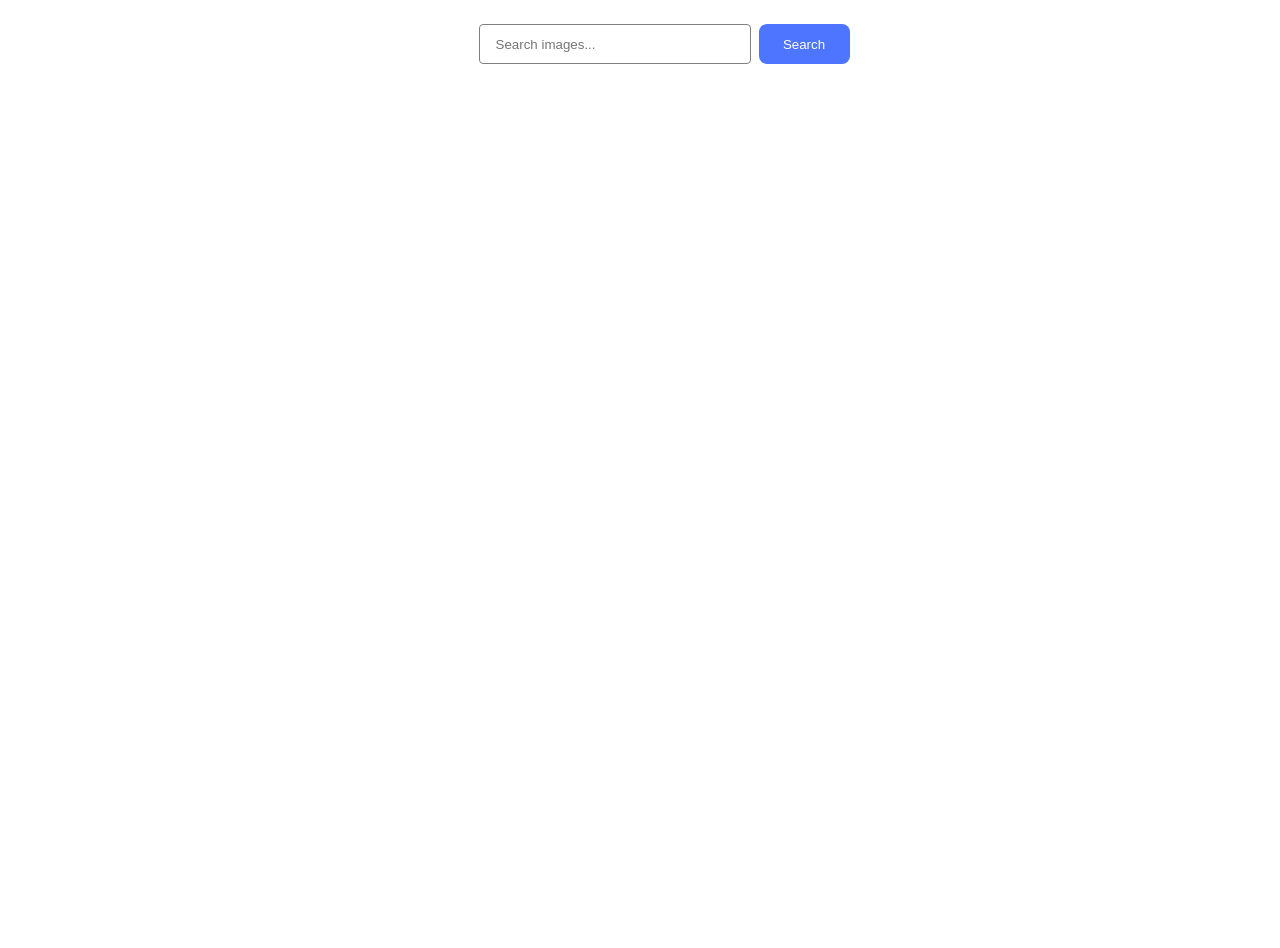
<file: src/index.html>
<!doctype html>
<html lang="uk">
  <head>
    <meta charset="UTF-8" />
    <meta name="viewport" content="width=device-width, initial-scale=1.0" />
    <title>Image Search</title>
    <link rel="stylesheet" href="./css/styles.css" />
  </head>
  <body>
    <form class="form">
      <input
        type="text"
        name="search-text"
        autocomplete="off"
        placeholder="Search images..."
      />
      <button type="submit">Search</button>
    </form>

    <span class="loader"></span>

    <ul class="gallery"></ul>

    <script type="module" src="./main.js"></script>
  </body>
</html>
</file>
<file: src/css/styles.css>
/**
  |============================
  | include css partials with
  | default @import url()
  |============================
*/
/* Common styles */
@import url('./reset.css');
@import url('./base.css');


* {
  box-sizing: border-box;
}

body {
  margin: 24px;
  font-family: Montserrat, sans-serif;
  background-color: #fff;
  color: #2e2f42;
}

ul {
  list-style: none;
  margin: 0;
  padding: 0;
}

p {
  margin: 0;
}

.form {
  display: flex;
  justify-content: center;
  gap: 8px;
  margin-bottom: 32px;
}

.form input {
  width: 272px;
  height: 40px;
  padding: 8px 16px;
  border: 1px solid #808080;
  border-radius: 4px;
  outline: none;
}

.form input:hover {
  border-color: #000;
}

.form input:focus {
  border-color: #4e75ff;
}

.form button {
  min-width: 91px;
  height: 40px;
  border: none;
  border-radius: 8px;
  background-color: #4e75ff;
  color: #fff;
  font-weight: 500;
  cursor: pointer;
}

.form button:hover,
.form button:focus {
  background-color: #6c8cff;
}

.gallery {
  max-width: 1128px;
  margin: 0 auto;
  display: flex;
  flex-wrap: wrap;
  gap: 24px;
}

.gallery-item {
  width: calc((100% - 48px) / 3);
  border: 1px solid #808080;
}

.gallery-link {
  display: block;
  text-decoration: none;
}

.gallery-image {
  display: block;
  width: 100%;
  height: 200px;
  object-fit: cover;
}

.info {
  display: flex;
  justify-content: space-around;
  padding: 4px 8px;
}

.info-item {
  display: flex;
  flex-direction: column;
  align-items: center;
  font-size: 12px;
  line-height: 1.33;
}

.info-title {
  font-weight: 600;
  line-height: 1.33;
}

.loader {
  width: 48px;
  height: 48px;
  border: 5px solid #4e75ff;
  border-bottom-color: transparent;
  border-radius: 50%;
  display: none;
  margin: 0 auto 24px;
  animation: rotation 1s linear infinite;
}

.loader.is-visible {
  display: block;
}

@keyframes rotation {
  0% {
    transform: rotate(0deg);
  }

  100% {
    transform: rotate(360deg);
  }
}
</file>
